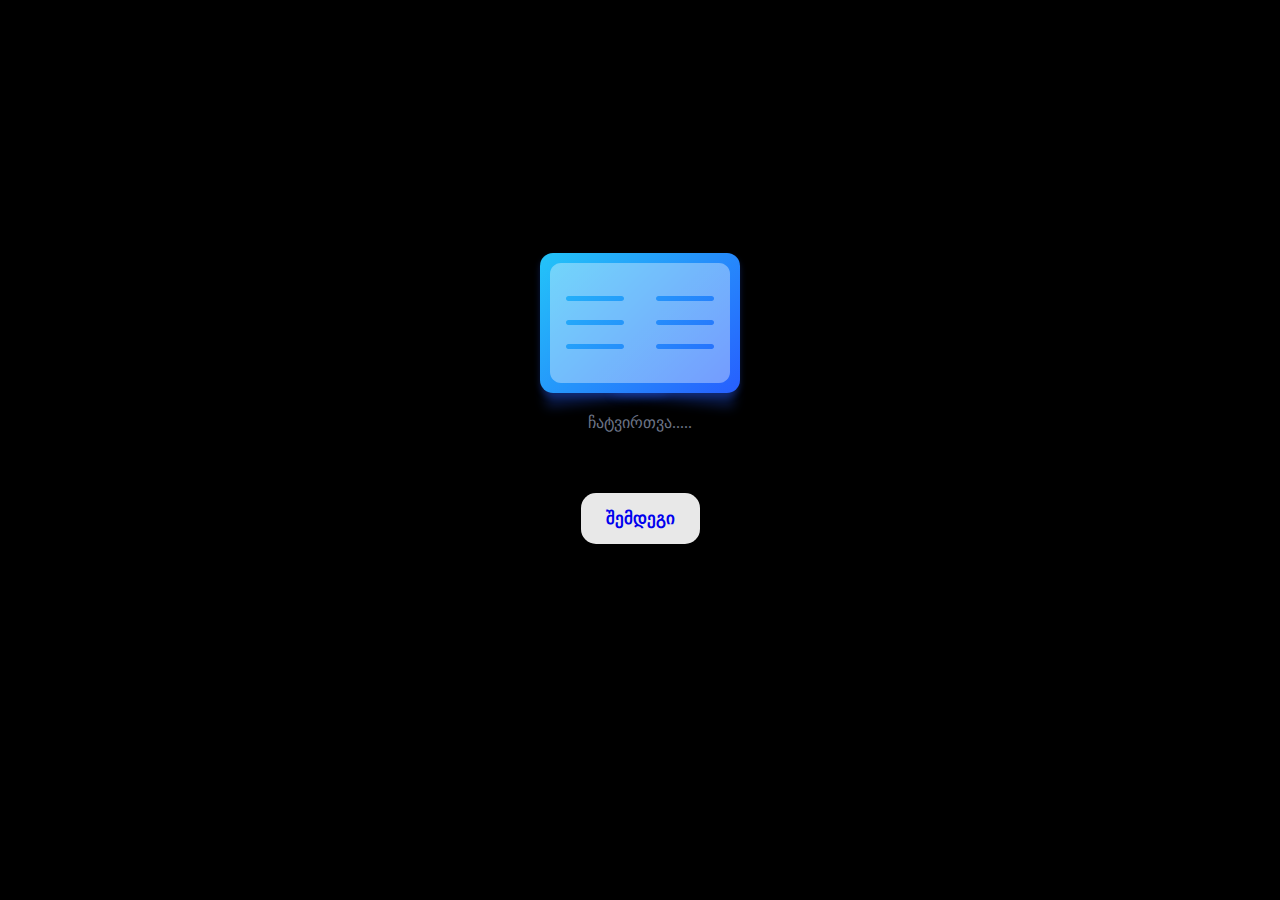
<file: index.html>
<!DOCTYPE html>
<html lang="en">
<head>
    <meta charset="UTF-8">
    <link rel="stylesheet" href="syle.css">
    <meta name="viewport" content="width=device-width, initial-scale=1.0">
    <title>Loading..</title>
</head>
<body>
    <center><div class="loader">
        <div>
          <ul>
            <li>
              <svg fill="currentColor" viewBox="0 0 90 120">
                <path d="M90,0 L90,120 L11,120 C4.92486775,120 0,115.075132 0,109 L0,11 C0,4.92486775 4.92486775,0 11,0 L90,0 Z M71.5,81 L18.5,81 C17.1192881,81 16,82.1192881 16,83.5 C16,84.8254834 17.0315359,85.9100387 18.3356243,85.9946823 L18.5,86 L71.5,86 C72.8807119,86 74,84.8807119 74,83.5 C74,82.1745166 72.9684641,81.0899613 71.6643757,81.0053177 L71.5,81 Z M71.5,57 L18.5,57 C17.1192881,57 16,58.1192881 16,59.5 C16,60.8254834 17.0315359,61.9100387 18.3356243,61.9946823 L18.5,62 L71.5,62 C72.8807119,62 74,60.8807119 74,59.5 C74,58.1192881 72.8807119,57 71.5,57 Z M71.5,33 L18.5,33 C17.1192881,33 16,34.1192881 16,35.5 C16,36.8254834 17.0315359,37.9100387 18.3356243,37.9946823 L18.5,38 L71.5,38 C72.8807119,38 74,36.8807119 74,35.5 C74,34.1192881 72.8807119,33 71.5,33 Z"></path>
              </svg>
            </li>
            <li>
              <svg fill="currentColor" viewBox="0 0 90 120">
                <path d="M90,0 L90,120 L11,120 C4.92486775,120 0,115.075132 0,109 L0,11 C0,4.92486775 4.92486775,0 11,0 L90,0 Z M71.5,81 L18.5,81 C17.1192881,81 16,82.1192881 16,83.5 C16,84.8254834 17.0315359,85.9100387 18.3356243,85.9946823 L18.5,86 L71.5,86 C72.8807119,86 74,84.8807119 74,83.5 C74,82.1745166 72.9684641,81.0899613 71.6643757,81.0053177 L71.5,81 Z M71.5,57 L18.5,57 C17.1192881,57 16,58.1192881 16,59.5 C16,60.8254834 17.0315359,61.9100387 18.3356243,61.9946823 L18.5,62 L71.5,62 C72.8807119,62 74,60.8807119 74,59.5 C74,58.1192881 72.8807119,57 71.5,57 Z M71.5,33 L18.5,33 C17.1192881,33 16,34.1192881 16,35.5 C16,36.8254834 17.0315359,37.9100387 18.3356243,37.9946823 L18.5,38 L71.5,38 C72.8807119,38 74,36.8807119 74,35.5 C74,34.1192881 72.8807119,33 71.5,33 Z"></path>
              </svg>
            </li>
            <li>
              <svg fill="currentColor" viewBox="0 0 90 120">
                <path d="M90,0 L90,120 L11,120 C4.92486775,120 0,115.075132 0,109 L0,11 C0,4.92486775 4.92486775,0 11,0 L90,0 Z M71.5,81 L18.5,81 C17.1192881,81 16,82.1192881 16,83.5 C16,84.8254834 17.0315359,85.9100387 18.3356243,85.9946823 L18.5,86 L71.5,86 C72.8807119,86 74,84.8807119 74,83.5 C74,82.1745166 72.9684641,81.0899613 71.6643757,81.0053177 L71.5,81 Z M71.5,57 L18.5,57 C17.1192881,57 16,58.1192881 16,59.5 C16,60.8254834 17.0315359,61.9100387 18.3356243,61.9946823 L18.5,62 L71.5,62 C72.8807119,62 74,60.8807119 74,59.5 C74,58.1192881 72.8807119,57 71.5,57 Z M71.5,33 L18.5,33 C17.1192881,33 16,34.1192881 16,35.5 C16,36.8254834 17.0315359,37.9100387 18.3356243,37.9946823 L18.5,38 L71.5,38 C72.8807119,38 74,36.8807119 74,35.5 C74,34.1192881 72.8807119,33 71.5,33 Z"></path>
              </svg>
            </li>
            <li>
              <svg fill="currentColor" viewBox="0 0 90 120">
                <path d="M90,0 L90,120 L11,120 C4.92486775,120 0,115.075132 0,109 L0,11 C0,4.92486775 4.92486775,0 11,0 L90,0 Z M71.5,81 L18.5,81 C17.1192881,81 16,82.1192881 16,83.5 C16,84.8254834 17.0315359,85.9100387 18.3356243,85.9946823 L18.5,86 L71.5,86 C72.8807119,86 74,84.8807119 74,83.5 C74,82.1745166 72.9684641,81.0899613 71.6643757,81.0053177 L71.5,81 Z M71.5,57 L18.5,57 C17.1192881,57 16,58.1192881 16,59.5 C16,60.8254834 17.0315359,61.9100387 18.3356243,61.9946823 L18.5,62 L71.5,62 C72.8807119,62 74,60.8807119 74,59.5 C74,58.1192881 72.8807119,57 71.5,57 Z M71.5,33 L18.5,33 C17.1192881,33 16,34.1192881 16,35.5 C16,36.8254834 17.0315359,37.9100387 18.3356243,37.9946823 L18.5,38 L71.5,38 C72.8807119,38 74,36.8807119 74,35.5 C74,34.1192881 72.8807119,33 71.5,33 Z"></path>
              </svg>
            </li>
            <li>
              <svg fill="currentColor" viewBox="0 0 90 120">
                <path d="M90,0 L90,120 L11,120 C4.92486775,120 0,115.075132 0,109 L0,11 C0,4.92486775 4.92486775,0 11,0 L90,0 Z M71.5,81 L18.5,81 C17.1192881,81 16,82.1192881 16,83.5 C16,84.8254834 17.0315359,85.9100387 18.3356243,85.9946823 L18.5,86 L71.5,86 C72.8807119,86 74,84.8807119 74,83.5 C74,82.1745166 72.9684641,81.0899613 71.6643757,81.0053177 L71.5,81 Z M71.5,57 L18.5,57 C17.1192881,57 16,58.1192881 16,59.5 C16,60.8254834 17.0315359,61.9100387 18.3356243,61.9946823 L18.5,62 L71.5,62 C72.8807119,62 74,60.8807119 74,59.5 C74,58.1192881 72.8807119,57 71.5,57 Z M71.5,33 L18.5,33 C17.1192881,33 16,34.1192881 16,35.5 C16,36.8254834 17.0315359,37.9100387 18.3356243,37.9946823 L18.5,38 L71.5,38 C72.8807119,38 74,36.8807119 74,35.5 C74,34.1192881 72.8807119,33 71.5,33 Z"></path>
              </svg>
            </li>
            <li>
              <svg fill="currentColor" viewBox="0 0 90 120">
                <path d="M90,0 L90,120 L11,120 C4.92486775,120 0,115.075132 0,109 L0,11 C0,4.92486775 4.92486775,0 11,0 L90,0 Z M71.5,81 L18.5,81 C17.1192881,81 16,82.1192881 16,83.5 C16,84.8254834 17.0315359,85.9100387 18.3356243,85.9946823 L18.5,86 L71.5,86 C72.8807119,86 74,84.8807119 74,83.5 C74,82.1745166 72.9684641,81.0899613 71.6643757,81.0053177 L71.5,81 Z M71.5,57 L18.5,57 C17.1192881,57 16,58.1192881 16,59.5 C16,60.8254834 17.0315359,61.9100387 18.3356243,61.9946823 L18.5,62 L71.5,62 C72.8807119,62 74,60.8807119 74,59.5 C74,58.1192881 72.8807119,57 71.5,57 Z M71.5,33 L18.5,33 C17.1192881,33 16,34.1192881 16,35.5 C16,36.8254834 17.0315359,37.9100387 18.3356243,37.9946823 L18.5,38 L71.5,38 C72.8807119,38 74,36.8807119 74,35.5 C74,34.1192881 72.8807119,33 71.5,33 Z"></path>
              </svg>
            </li>
          </ul>
        </div><span>ჩატვირთვა.....</span></div></center>
        <center><button><a href="home.html" style="text-decoration:none">
            შემდეგი
        </a></button></center>
</body>
</html>
</file>
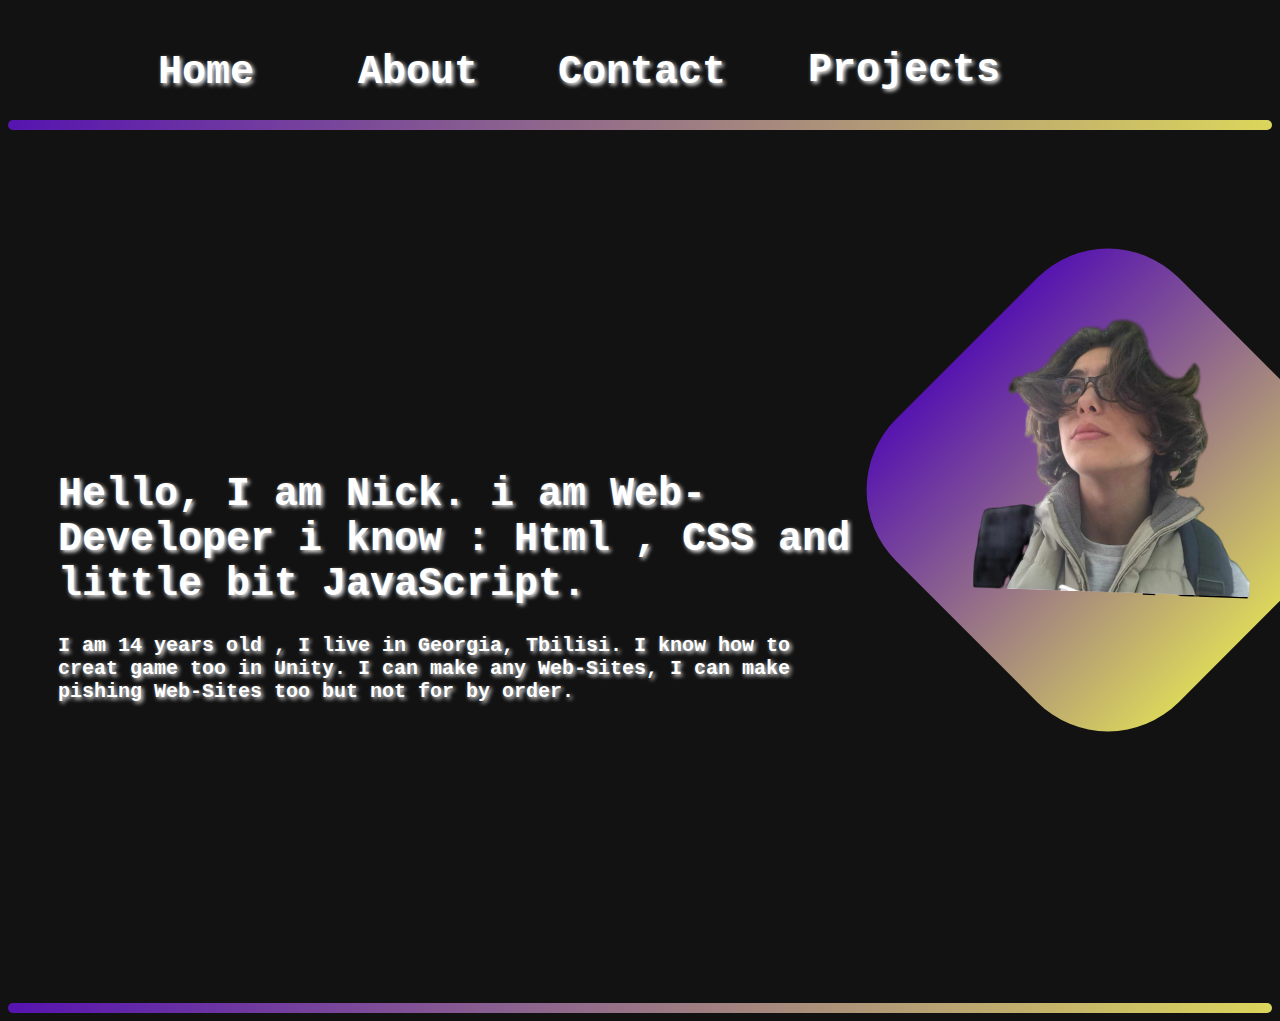
<file: about.html>
<!DOCTYPE html>
<html lang="en">
<head>
    <meta charset="UTF-8">
    <link rel="stylesheet" href="style1.css">
    <meta name="viewport" content="width=device-width, initial-scale=1.0">
    <link rel="shortcut icon" href="364088257_970191164251802_4913029664508831126_n-removebg-preview.png" type="image/x-icon">
    <title>About</title>
</head>
<body>
    <a href="index.html" style="text-decoration:none"><h1 class="h1">Home</h1></a>
    <a href="" style="text-decoration:none"><h1 class="h2">About</h1></a>
    <a href="contact.html" style="text-decoration:none"><h1 class="h3">Contact</h1></a>
    <a href="projects.html" style="text-decoration:none"><h1 class="h6">Projects</h1></a>
    <div class="div1"></div>
    <div class="div2">
        <img src="364088257_970191164251802_4913029664508831126_n-removebg-preview.png" class="ft1">
    </div>
    <h1 class="h4">Hello, I am Nick. i am Web-Developer i know : Html , CSS and little bit JavaScript. </h1>
    <h1 class="h5">I am 14 years old , I live in Georgia, Tbilisi. I know how to creat game too in Unity. I can make any Web-Sites, I can make pishing Web-Sites too but not for by order.</h1>
    <div class="div3"></div>
</body>
</html>
</file>
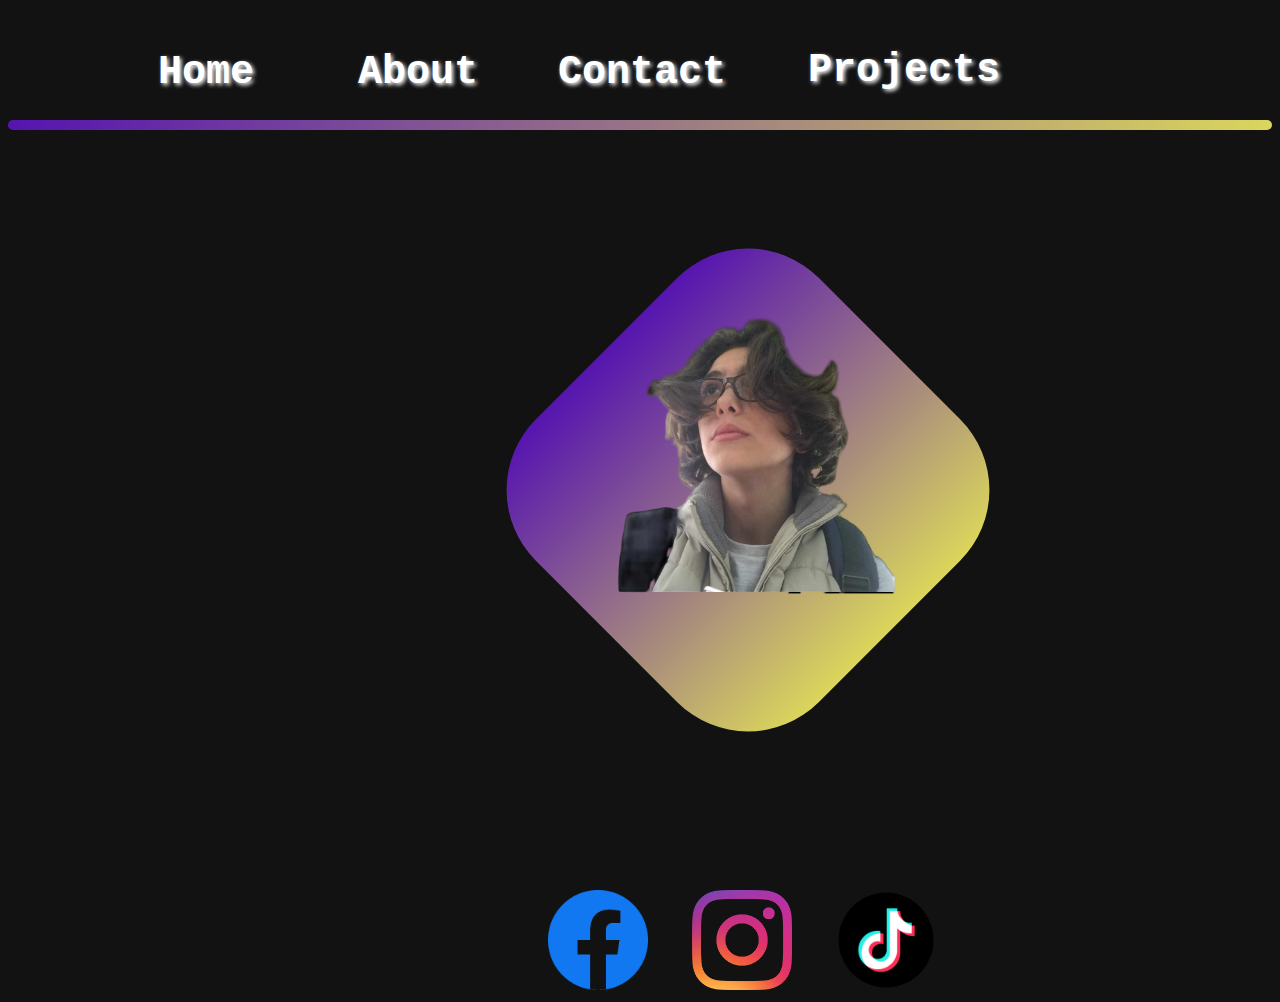
<file: contact.html>
<!DOCTYPE html>
<html lang="en">
<head>
    <meta charset="UTF-8">
    <link rel="stylesheet" href="style2.css">
    <meta name="viewport" content="width=device-width, initial-scale=1.0">
    <link rel="shortcut icon" href="364088257_970191164251802_4913029664508831126_n-removebg-preview.png" type="image/x-icon">
    <title>Contact</title>
</head>
<body>
    <a href="index.html" style="text-decoration:none"><h1 class="h1">Home</h1></a>
    <a href="about.html" style="text-decoration:none"><h1 class="h2">About</h1></a>
    <a href="" style="text-decoration:none"><h1 class="h3">Contact</h1></a>
    <a href="projects.html" style="text-decoration:none"><h1 class="h5">Projects</h1></a>
    <div class="div1"></div>
    <div class="div2">
        <img src="364088257_970191164251802_4913029664508831126_n-removebg-preview.png" class="ft1">
    </div>
    <a href=""><img src="Facebook-logo-blue-circle-large-transparent-png.png" class="ft2"></a>
    <a href=""><img src="1658586823instagram-logo-transparent.png" class="ft3"></a>
    <a href=""><img src="tiktok-icon-free-png.webp" class="ft3"></a>
</body>
</html>
</file>
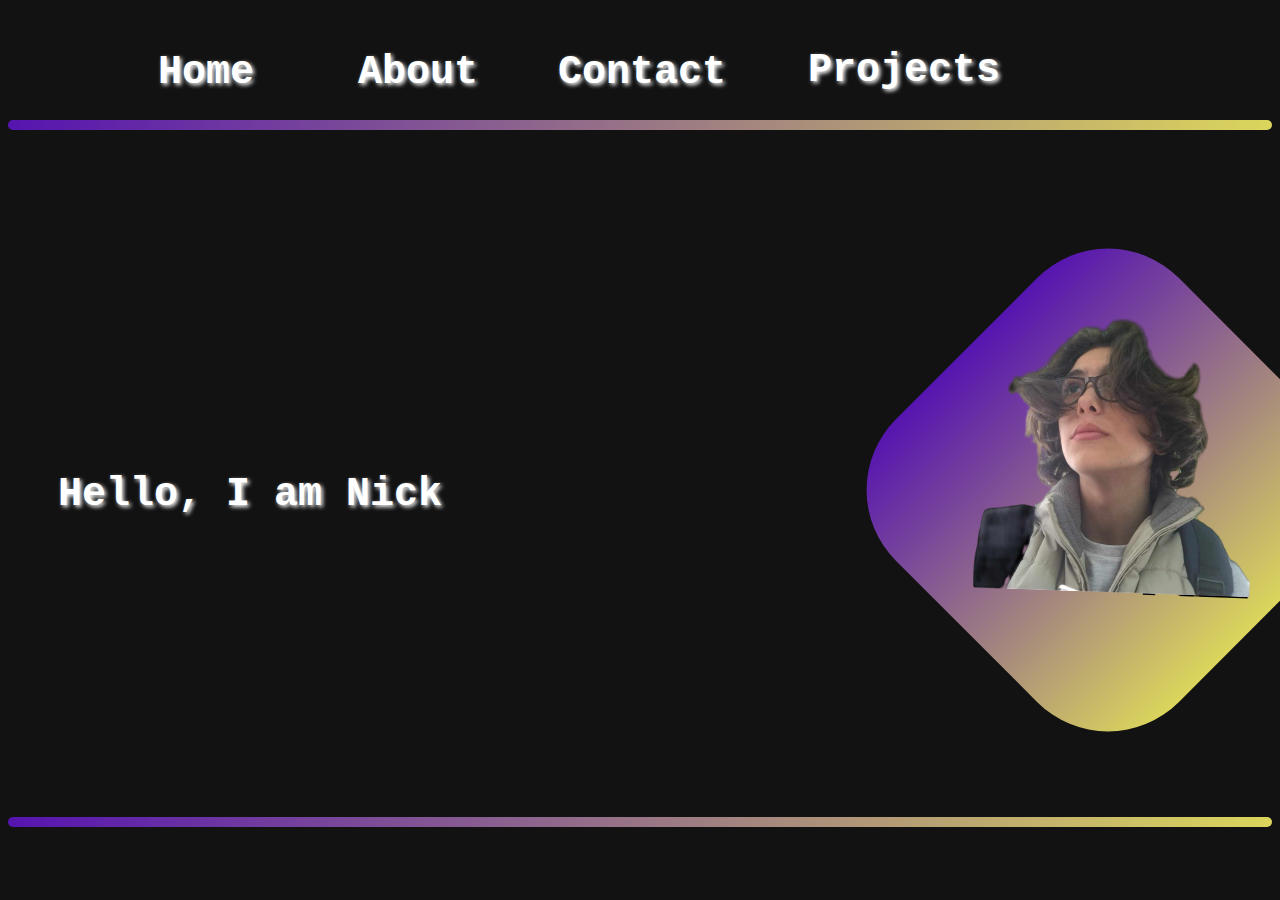
<file: home.html>
<!DOCTYPE html>
<html lang="en">
<head>
    <meta charset="UTF-8">
    <link rel="stylesheet" href="style.css">
    <meta name="viewport" content="width=device-width, initial-scale=1.0">
    <link rel="shortcut icon" href="364088257_970191164251802_4913029664508831126_n-removebg-preview.png" type="image/x-icon">
    <title>Home</title>
</head>
<body>
    <h1 class="h1">Home</h1>
    <a href="about.html" style="text-decoration:none"><h1 class="h2">About</h1></a>
    <a href="contact.html" style="text-decoration:none"><h1 class="h3">Contact</h1></a>
    <a href="projects.html" style="text-decoration:none"><h1 class="h5">Projects</h1></a>
    <div class="div1"></div>
    <div class="div2">
        <img src="364088257_970191164251802_4913029664508831126_n-removebg-preview.png" class="ft1">
    </div>
    <h1 class="h4">Hello, I am Nick </h1>
    <div class="div3"></div>
</body>
</html>
</file>
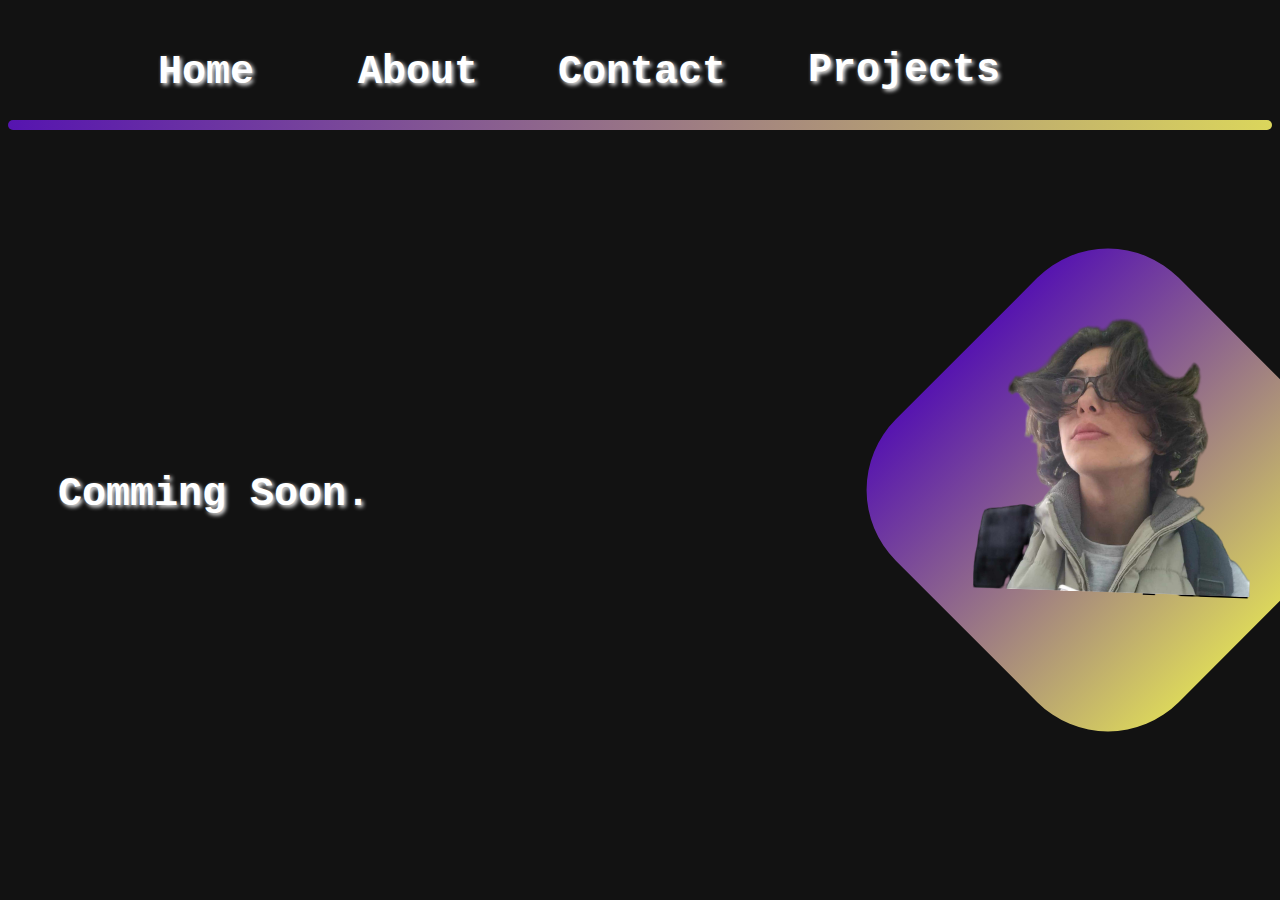
<file: projects.html>
<!DOCTYPE html>
<html lang="en">
<head>
    <meta charset="UTF-8">
    <link rel="stylesheet" href="style3.css">
    <meta name="viewport" content="width=device-width, initial-scale=1.0">
    <link rel="shortcut icon" href="364088257_970191164251802_4913029664508831126_n-removebg-preview.png" type="image/x-icon">
    <title>Projects</title>
</head>
<body>
    <a href="index.html" style="text-decoration:none"><h1 class="h1">Home</h1></a>
    <a href="about.html" style="text-decoration:none"><h1 class="h2">About</h1></a>
    <a href="contact.html" style="text-decoration:none"><h1 class="h3">Contact</h1></a>
    <a href="projects.html" style="text-decoration:none"><h1 class="h5">Projects</h1></a>
    <div class="div1"></div>
    <div class="div2">
        <img src="364088257_970191164251802_4913029664508831126_n-removebg-preview.png" class="ft1">
    </div>
    <h1 class="h4">Comming Soon.</h1>
</body>
</html>
</file>
<file: syle.css>
body{
    background-color: black;
}
.loader {
    --background: linear-gradient(135deg, #23C4F8, #275EFE);
    --shadow: rgba(39, 94, 254, 0.28);
    --text: #6C7486;
    --page: rgba(255, 255, 255, 0.36);
    --page-fold: rgba(255, 255, 255, 0.52);
    --duration: 3s;
    width: 200px;
    margin-left: 0px;
    margin-top: 20%;
    height: 140px;
    position: relative;
  }
  
  .loader:before, .loader:after {
    --r: -6deg;
    content: "";
    position: absolute;
    bottom: 8px;
    width: 120px;
    top: 80%;
    box-shadow: 0 16px 12px var(--shadow);
    transform: rotate(var(--r));
  }
  
  .loader:before {
    left: 4px;
  }
  
  .loader:after {
    --r: 6deg;
    right: 4px;
  }
  
  .loader div {
    width: 100%;
    height: 100%;
    border-radius: 13px;
    position: relative;
    z-index: 1;
    perspective: 600px;
    box-shadow: 0 4px 6px var(--shadow);
    background-image: var(--background);
  }
  
  .loader div ul {
    margin: 0;
    padding: 0;
    list-style: none;
    position: relative;
  }
  
  .loader div ul li {
    --r: 180deg;
    --o: 0;
    --c: var(--page);
    position: absolute;
    top: 10px;
    left: 10px;
    transform-origin: 100% 50%;
    color: var(--c);
    opacity: var(--o);
    transform: rotateY(var(--r));
    -webkit-animation: var(--duration) ease infinite;
    animation: var(--duration) ease infinite;
  }
  
  .loader div ul li:nth-child(2) {
    --c: var(--page-fold);
    -webkit-animation-name: page-2;
    animation-name: page-2;
  }
  
  .loader div ul li:nth-child(3) {
    --c: var(--page-fold);
    -webkit-animation-name: page-3;
    animation-name: page-3;
  }
  
  .loader div ul li:nth-child(4) {
    --c: var(--page-fold);
    -webkit-animation-name: page-4;
    animation-name: page-4;
  }
  
  .loader div ul li:nth-child(5) {
    --c: var(--page-fold);
    -webkit-animation-name: page-5;
    animation-name: page-5;
  }
  
  .loader div ul li svg {
    width: 90px;
    height: 120px;
    display: block;
  }
  
  .loader div ul li:first-child {
    --r: 0deg;
    --o: 1;
  }
  
  .loader div ul li:last-child {
    --o: 1;
  }
  
  .loader span {
    display: block;
    left: 0;
    right: 0;
    top: 100%;
    margin-top: 20px;
    text-align: center;
    color: var(--text);
  }
  
  @keyframes page-2 {
    0% {
      transform: rotateY(180deg);
      opacity: 0;
    }
  
    20% {
      opacity: 1;
    }
  
    35%, 100% {
      opacity: 0;
    }
  
    50%, 100% {
      transform: rotateY(0deg);
    }
  }
  
  @keyframes page-3 {
    15% {
      transform: rotateY(180deg);
      opacity: 0;
    }
  
    35% {
      opacity: 1;
    }
  
    50%, 100% {
      opacity: 0;
    }
  
    65%, 100% {
      transform: rotateY(0deg);
    }
  }
  
  @keyframes page-4 {
    30% {
      transform: rotateY(180deg);
      opacity: 0;
    }
  
    50% {
      opacity: 1;
    }
  
    65%, 100% {
      opacity: 0;
    }
  
    80%, 100% {
      transform: rotateY(0deg);
    }
  }
  
  @keyframes page-5 {
    45% {
      transform: rotateY(180deg);
      opacity: 0;
    }
  
    65% {
      opacity: 1;
    }
  
    80%, 100% {
      opacity: 0;
    }
  
    95%, 100% {
      transform: rotateY(0deg);
    }
  }
  button {
    padding: 15px 25px;
    border: unset;
    border-radius: 15px;
    color: #212121;
    margin-top: 100px;
    z-index: 1;
    background: #e8e8e8;
    position: relative;
    font-weight: 1000;
    font-size: 17px;
    -webkit-box-shadow: 4px 8px 19px -3px rgba(0,0,0,0.27);
    box-shadow: 4px 8px 19px -3px rgba(0,0,0,0.27);
    transition: all 250ms;
    overflow: hidden;
   }
   
   button::before {
    content: "";
    position: absolute;
    top: 0;
    left: 0;
    height: 100%;
    width: 0;
    border-radius: 15px;
    background-color: blue;
    z-index: -1;
    -webkit-box-shadow: 4px 8px 19px -3px rgba(0,0,0,0.27);
    box-shadow: 4px 8px 19px -3px rgba(0,0,0,0.27);
    transition: all 250ms
   }
   
   button:hover {
    color: #e8e8e8;
   }
   
   button:hover::before {
    width: 100%;
   }
</file>
<file: style1.css>
body{
    background-color: #121212;
}
.h1{
    color: white;
    margin-left: 150px;
    margin-top: 50px;
    font-family: 'Courier New', Courier, monospace;
    font-size: 40px;
    text-shadow: 2px 2px 4px ;
    animation: 8s infinite;
}
.h2{
    color: white;
    margin-left: 350px;
    margin-top: -72px;
    font-family: 'Courier New', Courier, monospace;
    font-size: 40px;
    text-shadow: 2px 2px 4px ;
    animation: color 8s infinite;
}
.h3{
    color: white;
    margin-left: 550px;
    margin-top: -72px;
    font-family: 'Courier New', Courier, monospace;
    font-size: 40px;
    text-shadow: 2px 2px 4px ;
    animation: 8s infinite;
}
.div1{
    width: auto;
    height: 10px;
    background: linear-gradient(to right, #5614b0, #dbd65c);
    border-radius: 30px;
    animation: color 8s infinite;
}
.div2{
    width: 400px;
    height: 400px;
    margin-left: 900px;
    background: linear-gradient(to right, #5614b0, #dbd65c);
    border-radius: 100px;
    margin-top: 160px;
    animation: color 8s infinite;
    transform: rotate(45deg);
}
.h4{
    color: white;
    margin-left: 50px;
    margin-top: -218px;
    font-family: 'Courier New', Courier, monospace;
    font-size: 40px;
    text-shadow: 2px 2px 4px ;
    animation: color 8s infinite;
    width: 800px;
}
.h5{
    color: white;
    margin-left: 50px;
    margin-top: 18px;
    font-family: 'Courier New', Courier, monospace;
    font-size: 20px;
    text-shadow: 2px 2px 4px ;
    animation: color 8s infinite;
    width: 800px;
}
@keyframes color {
    0% {color: rgb(143, 143, 143);}
    10% {color: yellow;}
    20% {color: green;}
    30% {color: gray;}
    40% {color: teal;}
    50% {color: firebrick;}
    60% {color: wheat;}
    70% {color: navajowhite;}
    80% {color: seagreen;}
    90% {color: navy;}
    100% {color: sienna;}
}
.div3{
    width: auto;
    height: 10px;
    background: linear-gradient(to right, #5614b0, #dbd65c);
    border-radius: 30px;
    margin-top: 300px;
    animation: color 8s infinite;
}
.ft1{
    width: 320px;
    height: 320px;
    display: flex; align-items: center;
    transform: rotate(317deg);
}
.h6{
    color: white;
    margin-left: 800px;
    margin-top: -73px;
    font-family: 'Courier New', Courier, monospace;
    font-size: 40px;
    text-shadow: 2px 2px 4px ;
    animation: 8s infinite;
}
@media (max-width: 400px) {
    .div1{
        margin-top: 50px;
    }
    .h2{
        margin-top: 50px;
        margin-left: 135px;
    }
    .h3{
        margin-left: 115px;
        margin-top: 50px;
    }
    .h4{
        margin-top: 100px;
        width: 350px;
    }
    .h5{
        width: 300px;
    }
    .div2{
        width: 250px;
        height: 250px;
        margin-left: 70px;
    }
    .ft1{
        width: 200px;
        height: 200px;
    }
    .div3{
        margin-top: -0px;
    }
    .h6{
        margin-left: 110px;
        margin-top: 50px;
    }
}
</file>
<file: style2.css>
body{
    background-color: #121212;
}
.h1{
    color: white;
    margin-left: 150px;
    margin-top: 50px;
    font-family: 'Courier New', Courier, monospace;
    font-size: 40px;
    text-shadow: 2px 2px 4px ;
    animation: 8s infinite;
}
.h2{
    color: white;
    margin-left: 350px;
    margin-top: -72px;
    font-family: 'Courier New', Courier, monospace;
    font-size: 40px;
    text-shadow: 2px 2px 4px ;
    animation:  8s infinite;
}
.h3{
    color: white;
    margin-left: 550px;
    margin-top: -72px;
    font-family: 'Courier New', Courier, monospace;
    font-size: 40px;
    text-shadow: 2px 2px 4px ;
    animation: color 8s infinite;
}
@keyframes color {
    0% {color: rgb(143, 143, 143);}
    10% {color: yellow;}
    20% {color: green;}
    30% {color: gray;}
    40% {color: teal;}
    50% {color: firebrick;}
    60% {color: wheat;}
    70% {color: navajowhite;}
    80% {color: seagreen;}
    90% {color: navy;}
    100% {color: sienna;}
}
.div1{
    width: auto;
    height: 10px;
    background: linear-gradient(to right, #5614b0, #dbd65c);
    border-radius: 30px;
    animation: color 8s infinite;
}
.div2{
    width: 400px;
    height: 400px;
    margin-left: 540px;
    background: linear-gradient(to right, #5614b0, #dbd65c);
    border-radius: 100px;
    margin-top: 160px;
    animation: color 8s infinite;
    transform: rotate(45deg);
}
.h4{
    color: white;
    margin-left: 50px;
    margin-top: -218px;
    font-family: 'Courier New', Courier, monospace;
    font-size: 40px;
    text-shadow: 2px 2px 4px ;
    animation: color 8s infinite;
    width: 800px;
}
.h6{
    color: white;
    margin-left: 50px;
    margin-top: 100px;
    font-family: 'Courier New', Courier, monospace;
    font-size: 30px;
    text-shadow: 2px 2px 4px ;
    animation: color 8s infinite;
    width: 800px;
    margin-left: 450px;
}

@keyframes color {
    0% {color: rgb(143, 143, 143);}
    10% {color: yellow;}
    20% {color: green;}
    30% {color: gray;}
    40% {color: teal;}
    50% {color: firebrick;}
    60% {color: wheat;}
    70% {color: navajowhite;}
    80% {color: seagreen;}
    90% {color: navy;}
    100% {color: sienna;}
}
.div3{
    width: auto;
    height: 10px;
    background: linear-gradient(to right, #5614b0, #dbd65c);
    border-radius: 30px;
    margin-top: 300px;
    animation: color 8s infinite;
}
.ft1{
    width: 320px;
    height: 320px;
    display: flex; align-items: center;
    transform: rotate(315deg);
}
.ft2{
    width: 100px;
    height: 100px;
    margin-top: 200px;
    margin-left: 540px;
}
.ft3{
    width: 100px;
    height: 100px;
    margin-top: 200px;
    margin-left: 40px;
}
.h5{
    color: white;
    margin-left: 800px;
    margin-top: -73px;
    font-family: 'Courier New', Courier, monospace;
    font-size: 40px;
    text-shadow: 2px 2px 4px ;
    animation: 8s infinite;
}
@media (max-width: 400px) {
    .div1{
        margin-top: 50px;
    }
    .h2{
        margin-top: 50px;
        margin-left: 135px;
    }
    .h3{
        margin-left: 115px;
        margin-top: 50px;
    }
    .h4{
        margin-top: 100px;
        width: 350px;
    }
    .h5{
        width: 300px;
    }
    .div2{
        width: 250px;
        height: 250px;
        margin-left: 70px;
    }
    .ft1{
        width: 200px;
        height: 200px;
    }
    .ft2{
        margin-left: 50px;
        width: 70px;
        height: 70px;
    }
    .ft3{
        width: 70px;
        height: 70px;
    }
    .h5{
        margin-left: 110px;
        margin-top: 50px;
    }
    .h6{
        width: 380px;
        margin-left: 20px;
    }
}
</file>
<file: style.css>
body{
    background-color: #121212;
}
.h1{
    color: white;
    margin-left: 150px;
    margin-top: 50px;
    font-family: 'Courier New', Courier, monospace;
    font-size: 40px;
    text-shadow: 2px 2px 4px ;
    animation: color 8s infinite;
}
@keyframes color {
    0% {color: rgb(143, 143, 143);}
    10% {color: yellow;}
    20% {color: green;}
    30% {color: gray;}
    40% {color: teal;}
    50% {color: firebrick;}
    60% {color: wheat;}
    70% {color: navajowhite;}
    80% {color: seagreen;}
    90% {color: navy;}
    100% {color: sienna;}
}
.h2{
    color: white;
    margin-left: 350px;
    margin-top: -72px;
    font-family: 'Courier New', Courier, monospace;
    font-size: 40px;
    text-shadow: 2px 2px 4px ;
    animation: 8s infinite;
}
.h3{
    color: white;
    margin-left: 550px;
    margin-top: -72px;
    font-family: 'Courier New', Courier, monospace;
    font-size: 40px;
    text-shadow: 2px 2px 4px ;
    animation: 8s infinite;
}
.div1{
    width: auto;
    height: 10px;
    background: linear-gradient(to right, #5614b0, #dbd65c);
    border-radius: 30px;
    animation: color 8s infinite;
}
.div2{
    width: 400px;
    height: 400px;
    margin-left: 900px;
    background: linear-gradient(to right, #5614b0, #dbd65c);
    border-radius: 100px;
    margin-top: 160px;
    animation: color 8s infinite;
    transform: rotate(45deg);
}
.h4{
    color: white;
    margin-left: 50px;
    margin-top: -218px;
    font-family: 'Courier New', Courier, monospace;
    font-size: 40px;
    text-shadow: 2px 2px 4px ;
    animation: color 8s infinite;
}
.h5{
    color: white;
    margin-left: 800px;
    margin-top: -73px;
    font-family: 'Courier New', Courier, monospace;
    font-size: 40px;
    text-shadow: 2px 2px 4px ;
    animation: 8s infinite;
}
@keyframes color {
    0% {color: rgb(143, 143, 143);}
    10% {color: yellow;}
    20% {color: green;}
    30% {color: gray;}
    40% {color: teal;}
    50% {color: firebrick;}
    60% {color: wheat;}
    70% {color: navajowhite;}
    80% {color: seagreen;}
    90% {color: navy;}
    100% {color: sienna;}
}
.div3{
    width: auto;
    height: 10px;
    background: linear-gradient(to right, #5614b0, #dbd65c);
    border-radius: 30px;
    margin-top: 300px;
    animation: color 8s infinite;
}
.ft1{
    width: 320px;
    height: 320px;
    display: flex; align-items: center;
    transform: rotate(317deg);
}
@media (max-width: 400px) {
    .div1{
        margin-top: 100px;
    }
    .h2{
        margin-top: 50px;
        margin-left: 135px;
    }
    .h3{
        margin-left: 115px;
        margin-top: 50px;
    }
    .h4{
        margin-top: 100px;
    }
    .div2{
        width: 250px;
        height: 250px;
        margin-left: 70px;
    }
    .ft1{
        width: 200px;
        height: 200px;
    }
    .div3{
        margin-top: -0px;
    }
    .h5{
        margin-left: 110px;
        margin-top: 50px;
    }
}
</file>
<file: style3.css>
body{
    background-color: #121212;
}
.h1{
    color: white;
    margin-left: 150px;
    margin-top: 50px;
    font-family: 'Courier New', Courier, monospace;
    font-size: 40px;
    text-shadow: 2px 2px 4px ;
    animation: 8s infinite;
}
@keyframes color {
    0% {color: rgb(143, 143, 143);}
    10% {color: yellow;}
    20% {color: green;}
    30% {color: gray;}
    40% {color: teal;}
    50% {color: firebrick;}
    60% {color: wheat;}
    70% {color: navajowhite;}
    80% {color: seagreen;}
    90% {color: navy;}
    100% {color: sienna;}
}
.h2{
    color: white;
    margin-left: 350px;
    margin-top: -72px;
    font-family: 'Courier New', Courier, monospace;
    font-size: 40px;
    text-shadow: 2px 2px 4px ;
    animation: 8s infinite;
}
.h3{
    color: white;
    margin-left: 550px;
    margin-top: -72px;
    font-family: 'Courier New', Courier, monospace;
    font-size: 40px;
    text-shadow: 2px 2px 4px ;
    animation: 8s infinite;
}
.div1{
    width: auto;
    height: 10px;
    background: linear-gradient(to right, #5614b0, #dbd65c);
    border-radius: 30px;
    animation: color 8s infinite;
}
.div2{
    width: 400px;
    height: 400px;
    margin-left: 900px;
    background: linear-gradient(to right, #5614b0, #dbd65c);
    border-radius: 100px;
    margin-top: 160px;
    animation: color 8s infinite;
    transform: rotate(45deg);
}
.h4{
    color: white;
    margin-left: 50px;
    margin-top: -218px;
    font-family: 'Courier New', Courier, monospace;
    font-size: 40px;
    text-shadow: 2px 2px 4px ;
    animation: color 8s infinite;
}
.h5{
    color: white;
    margin-left: 800px;
    margin-top: -73px;
    font-family: 'Courier New', Courier, monospace;
    font-size: 40px;
    text-shadow: 2px 2px 4px ;
    animation: color 8s infinite;
}
@keyframes color {
    0% {color: rgb(143, 143, 143);}
    10% {color: yellow;}
    20% {color: green;}
    30% {color: gray;}
    40% {color: teal;}
    50% {color: firebrick;}
    60% {color: wheat;}
    70% {color: navajowhite;}
    80% {color: seagreen;}
    90% {color: navy;}
    100% {color: sienna;}
}
.div3{
    width: auto;
    height: 10px;
    background: linear-gradient(to right, #5614b0, #dbd65c);
    border-radius: 30px;
    margin-top: 300px;
    animation: color 8s infinite;
}
.ft1{
    width: 320px;
    height: 320px;
    display: flex; align-items: center;
    transform: rotate(317deg);
}
@media (max-width: 400px) {
    .div1{
        margin-top: 50px;
    }
    .h2{
        margin-top: 50px;
        margin-left: 135px;
    }
    .h3{
        margin-left: 115px;
        margin-top: 50px;
    }
    .h4{
        margin-top: 100px;
    }
    .div2{
        width: 250px;
        height: 250px;
        margin-left: 70px;
    }
    .ft1{
        width: 200px;
        height: 200px;
    }
    .div3{
        margin-top: -0px;
    }
    .h5{
        margin-left: 110px;
        margin-top: 50px;
    }
}
</file>
